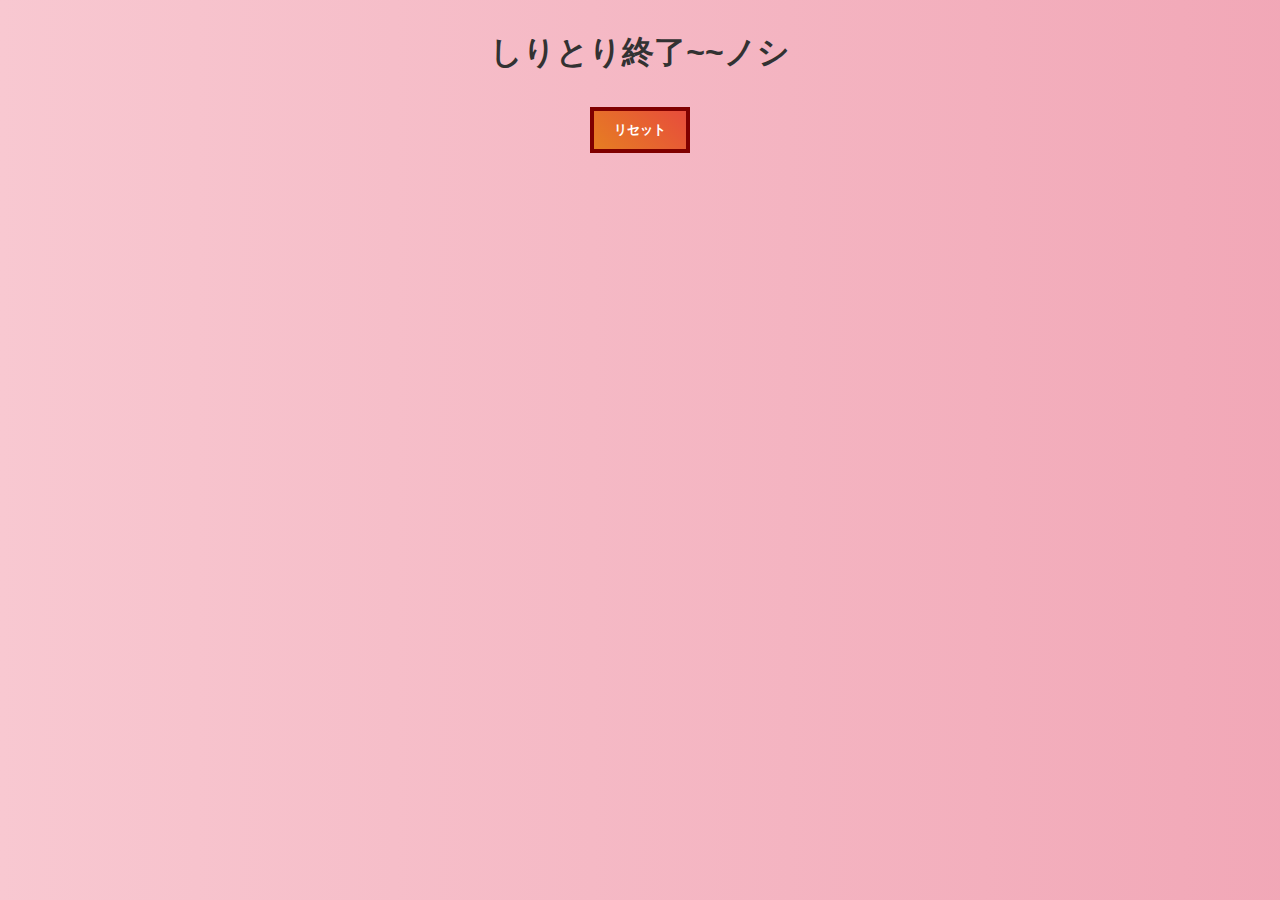
<file: public/gameOver.html>
<!DOCTYPE html>
<html lang="ja">

<head>
  <!-- headタグの中にはメタデータ等を記載する -->
  <meta charset="UTF-8">
  <meta name="viewport" content="width=device-width, initial-scale=1.0">
  <title>Document2</title>
  <link rel="stylesheet" href="styles_gameOver.css">
</head>

<body>
  <div class="Gradation_1">
    <h1 id="mainText">しりとり終了~~ノシ</h1>
    <button id="resetButton">リセット</button>
  </div>
</body>

<script>
  document.querySelector("#resetButton").onclick = async (event) => {
    window.location.href = 'index.html';
  }
</script>

</html>
</file>
<file: public/styles_gameOver.css>
/* public/styles.css */

body {
  margin: 0;
}

#mainText{
  text-align:center;
  margin-left: auto;
  margin-right: auto;
  padding: 10px 20px;
  font-family: Arial;
  font-weight: 600;
  color: #323232;
}

#resetButton{
  margin-left: auto;
  margin-right: auto;
  padding: 10px 20px;
  font-weight: bold;
  background: linear-gradient(45deg, #e67e22, #e74c3c);
  color: white;
  border: 4px solid maroon;
  cursor: pointer;
  transition: 0.3s;
}

#resetButton:hover{
  opacity: 0.5;
}

.Gradation_1 {
  display: flex;
  flex-direction: column;
  width: 100%;
  height: 100vh;
  background: linear-gradient(270deg, #eb879d ,#f8c8d1);
  background-size: 200% 200%;
  animation: Grad 5s ease infinite;
}

@keyframes Grad {
    0%{background-position:0% 50%}
    50%{background-position:100% 50%}
    100%{background-position:0% 50%}
}
</file>
